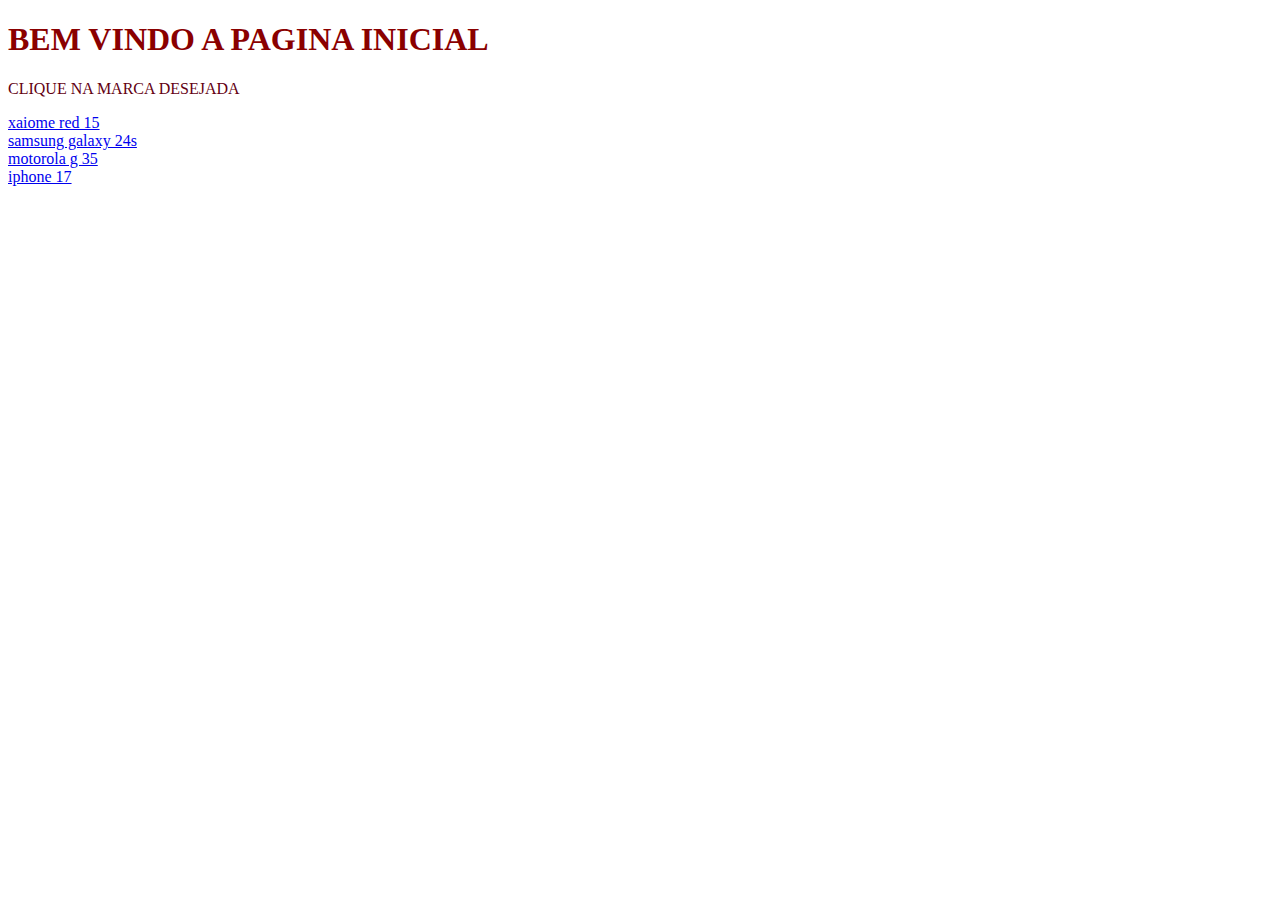
<file: teste - Copia (2)/index.html>
<!DOCTYPE html>
<html>

<head>
    <meta charset="UTF-8">
    <title>pagina inicial</title>
    <link rel="stylesheet" href="style.css">
</head>

<body>
    <h1>BEM VINDO A PAGINA INICIAL</h1>
    <p>CLIQUE NA MARCA DESEJADA </p>
    <a href="https://www.mibrasil.com.br/smartphone-xiaomi-15t-5g-prin-p13612?pp=/146.1418/  ">xaiome red 15</a> <br>
    <a
        href="https://shop.samsung.com/br/galaxy-s25-ultra/p?_gl=1*1srwnk9*_gcl_aw*R0NMLjE3NzEwNzQ3ODEuQ2owS0NRaUExOERNQmhEZUFSSXNBQnRZd1QybGhudEpzTkw0UDJJdkZ4OGRrME1CaVY0S2F4ek1GNE9nMVJnR29vX1p3SWo1UzRhX0tQNGFBbmZRRUFMd193Y0I.*_gcl_au*MTY2NTM0NDQ4OC4xNzcxMDc0Njgz*FPAU*MTY2NTM0NDQ4OC4xNzcxMDc0Njgz">samsung
        galaxy 24s</a> <br>
    <a href="https://www.motorola.com.br/smartphone-moto-g35-5g-256gb/p?idsku=1613">motorola g 35</a> <br>
    <a href="https://www.apple.com/br/shop/buy-iphone/iphone-17-pro/tela-de-6,3-polegadas-1tb-laranja-c%C3%B3smico">iphone
        17</a> <br>
</body>

</html>
</file>
<file: teste - Copia (2)/style.css>
* {
    font-family: 'Times New Roman', Times, serif
}

p {
    color: rgb(99, 0, 18);
}

h1 {
    color: rgb(138, 0, 0);
}
</file>
